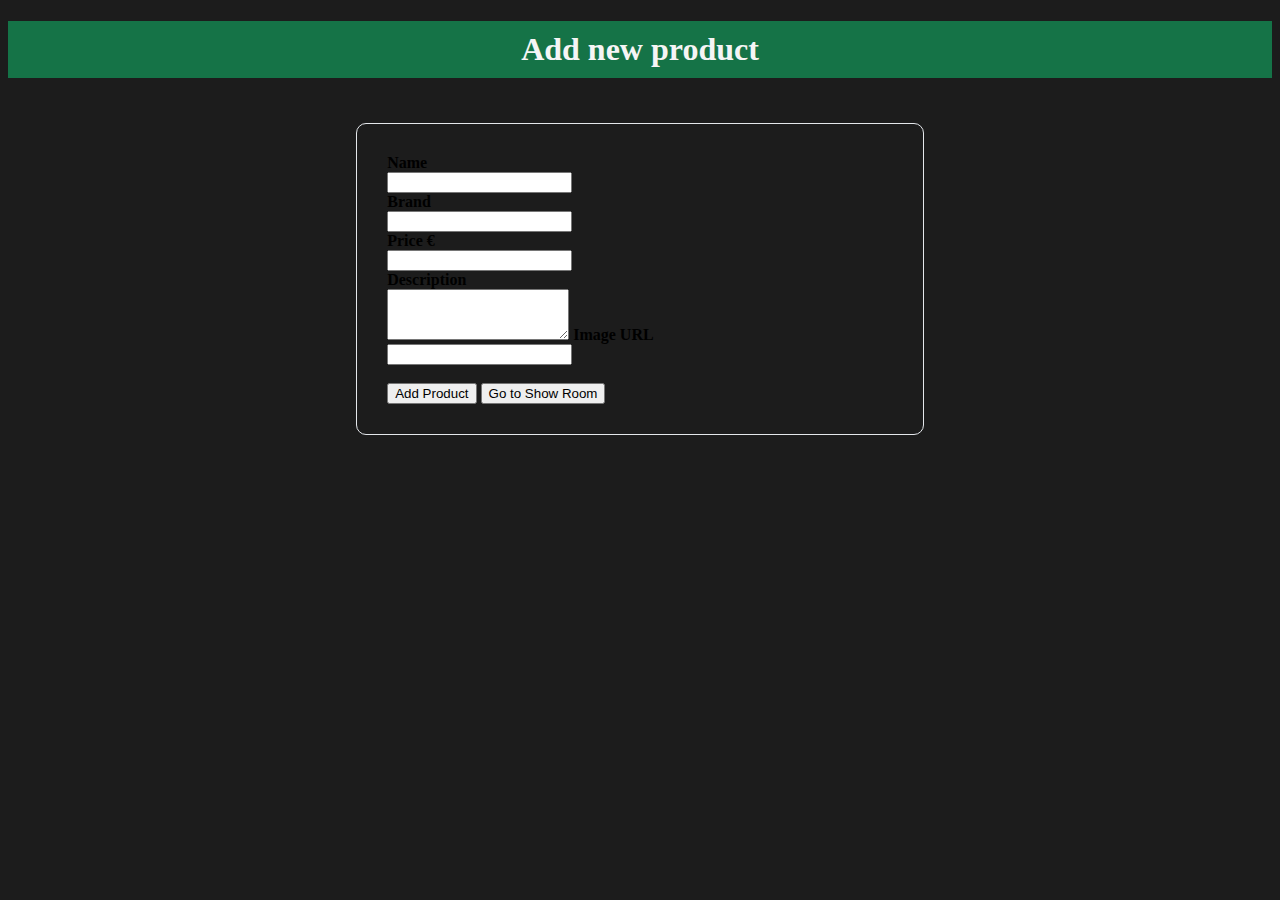
<file: index.html>
<!DOCTYPE html>
<html lang="en">
  <head>
    <meta charset="utf-8" />
    <meta name="viewport" content="width=device-width, initial-scale=1" />
    <title>Backend</title>
    <link rel="stylesheet" href="./css/backend.css" />
    <link
      href="https://cdn.jsdelivr.net/npm/bootstrap@5.3.2/dist/css/bootstrap.min.css"
      rel="stylesheet"
      integrity="sha384-T3c6CoIi6uLrA9TneNEoa7RxnatzjcDSCmG1MXxSR1GAsXEV/Dwwykc2MPK8M2HN"
      crossorigin="anonymous"
    />
    <script
      defer
      type="module"
      src="https://cdn.jsdelivr.net/npm/bootstrap@5.3.2/dist/js/bootstrap.bundle.min.js"
      integrity="sha384-C6RzsynM9kWDrMNeT87bh95OGNyZPhcTNXj1NW7RuBCsyN/o0jlpcV8Qyq46cDfL"
      crossorigin="anonymous"
    ></script>
    <script defer type="module" src="./backend.js"></script>
  </head>
  <body>
    <h1>Add new product</h1>
    <div class="container">
      <section class="section_border bg-warning">
        <!-- Start form -->
        <form id="p-form">
          <label for="fname" class="form-label">Name</label><br />
          <input
            type="text"
            class="form-control"
            id="fname"
            name="fname"
            value=" "
          /><br />
          <label for="brand" class="form-label">Brand</label><br />
          <input
            type="text"
            class="form-control"
            id="brand"
            name="brand"
          /><br />
          <label for="price" class="form-label">Price €</label><br />
          <input
            type="number"
            class="form-control"
            id="price"
            name="price"
          /><br />
          <label for="description" class="form-label">Description</label><br />
          <textarea
            class="form-control"
            id="description"
            rows="3"
            name="description"
          ></textarea>
          <label for="imgUrl" class="form-label">Image URL</label><br />
          <input type="text" class="form-control" id="imgUrl" name="imgUrl" />
          <br /><br />
          <button class="btn btn-success" id="submit" type="submit">
            Add Product
          </button>
          <button class="btn btn-danger" id="b_redirect" type="button">
            Go to Show Room
          </button>
        </form>
      </section>
    </div>
  </body>
</html>
</file>
<file: css/backend.css>
body {
  background-color: #1c1c1c !important;
}

h1 {
  color: whitesmoke !important;
  text-align: center;
  background-color: #157347;
  padding: 10px;
}

label {
  font-weight: bold;
}

.container {
  display: flex;
  justify-content: center;
  margin-block-start: 45px;
}

section {
  border: none;
}

.section_border {
  width: 40%;
  border: 1px solid #e4e7eb;
  padding: 30px;
  border-radius: 10px;
}
</file>
